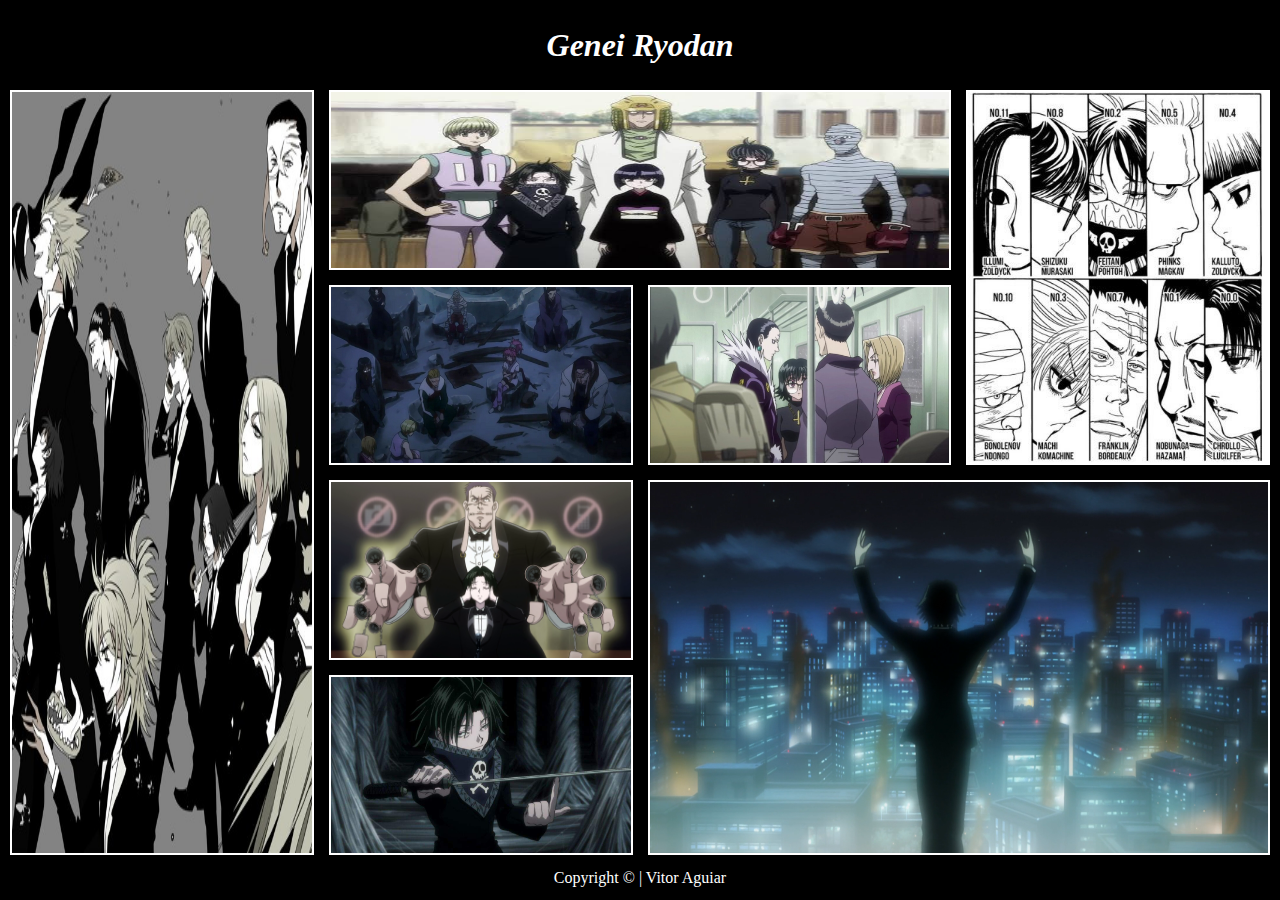
<file: index.html>
<!DOCTYPE html>
<html lang="pt-BR">
<head>
    <meta charset="UTF-8">
    <meta http-equiv="X-UA-Compatible" content="IE=edge">
    <meta name="viewport" content="width=device-width, initial-scale=1.0">
    <link rel="stylesheet" href="style.css">
    <title>Galeria</title>
</head>
<body>
    <header>
        <h1>Genei Ryodan</h1>
    </header>
    <main>
        <div class="galeria-container">
            <a href="img/trupe5.jpg" class="galeria-items">
                <img src="img/trupe5.jpg" alt="">
            </a>
            <a href="img/trupe1.jpg" class="galeria-items">
                <img src="img/trupe1.jpg" alt="">
            </a>
            <a href="img/trupe3.jpg" class="galeria-items">
                <img src="img/trupe3.jpg" alt="">
            </a>
            <a href="img/trupe4.jpg" class="galeria-items">
                <img src="img/trupe4.jpg" alt="">
            </a>
            <a href="img/trupe2.jpg" class="galeria-items">
                <img src="img/trupe2.jpg" alt="">
            </a>
            <a href="img/trupe6.jpg" class="galeria-items">
                <img src="img/trupe6.jpg" alt="">
            </a>
            <a href="img/trupe7.jpg" class="galeria-items">
                <img src="img/trupe7.jpg" alt="">
            </a>
            <a href="img/trupe8.jpg" class="galeria-items">
                <img src="img/trupe8.jpg" alt="">
            </a>
        </div> 
    </main>
    <footer>
        <span>Copyright &copy; | Vitor Aguiar </span>
    </footer>
    
</body>
</html>
</file>
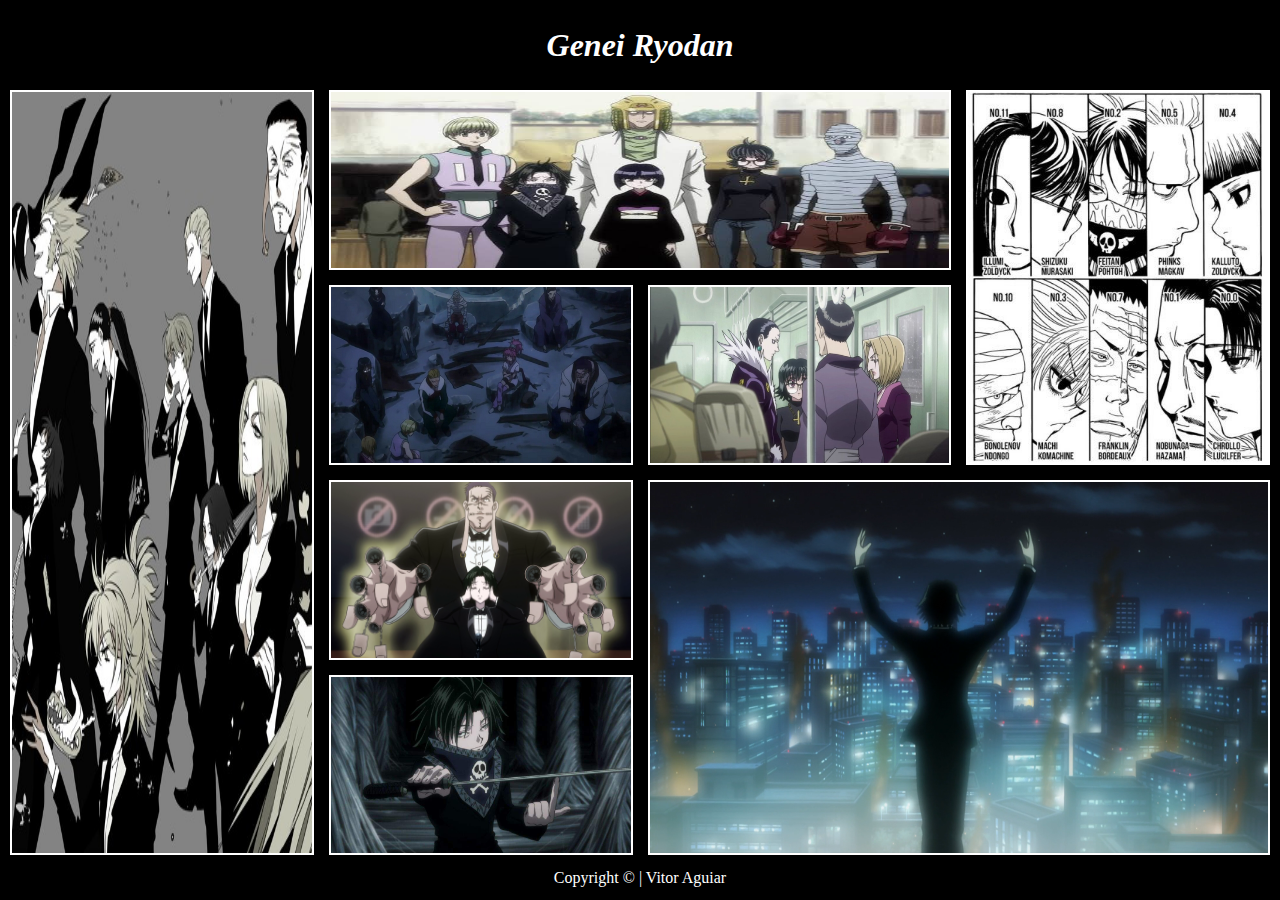
<file: img/index.html>
<!DOCTYPE html>
<html lang="pt-BR">
<head>
    <meta charset="UTF-8">
    <meta http-equiv="X-UA-Compatible" content="IE=edge">
    <meta name="viewport" content="width=device-width, initial-scale=1.0">
    <link rel="stylesheet" href="style.css">
    <title>Galeria</title>
</head>
<body>
    <header>
        <h1>Genei Ryodan</h1>
    </header>
    <main>
        <div class="galeria-container">
            <a href="trupe5.jpg" class="galeria-items">
                <img src="trupe5.jpg" alt="">
            </a>
            <a href="trupe1.jpg" class="galeria-items">
                <img src="trupe1.jpg" alt="">
            </a>
            <a href="trupe3.jpg" class="galeria-items">
                <img src="trupe3.jpg" alt="">
            </a>
            <a href="trupe4.jpg" class="galeria-items">
                <img src="trupe4.jpg" alt="">
            </a>
            <a href="trupe2.jpg" class="galeria-items">
                <img src="trupe2.jpg" alt="">
            </a>
            <a href="trupe6.jpg" class="galeria-items">
                <img src="trupe6.jpg" alt="">
            </a>
            <a href="trupe7.jpg" class="galeria-items">
                <img src="trupe7.jpg" alt="">
            </a>
            <a href="trupe8.jpg" class="galeria-items">
                <img src="trupe8.jpg" alt="">
            </a>
        </div> 
    </main>
    <footer>
        <span>Copyright &copy; | Vitor Aguiar </span>
    </footer>
    
</body>
</html>
</file>
<file: style.css>
*{
    margin: 0;
    padding: 0;
    box-sizing: border-box;
}

body{
    width: 100vw;
    height: 100vh;
    background-color: #000;
    color: #fff;
    display: flex;
    flex-direction: column;
}

header{
    height: 100px;
    display: flex;
    justify-content: center;
    align-items: center;
    font-style: italic;
    font-family: 'Times New Roman', Times, serif;
    font-size: 100%;

}
main{
    flex-grow: 1;
    background-color: #000
   
}
.galeria-container{
    width: 100%;
    height: 100%;
    display: grid;
    gap: 15px;
    grid-auto-rows: 20vh;
    grid-template-areas: 
    "item1 item2 item2 item3"
    "item1 item4 item5 item3"
    "item1 item6 item8 item8"
    "item1 item7 item8 item8"
    ; 
    padding: 0 10px;
}
.galeria-items:nth-child(1){grid-area: item1;}
.galeria-items:nth-child(2){grid-area: item2;}
.galeria-items:nth-child(3){grid-area: item3;}
.galeria-items:nth-child(4){grid-area: item4;}
.galeria-items:nth-child(5){grid-area: item5;}
.galeria-items:nth-child(6){grid-area: item6;}
.galeria-items:nth-child(7){grid-area: item7;}
.galeria-items:nth-child(8){grid-area: item8;}

img{
    width: 100%;
    height: 100%;
    transition: all .2s linear;
}

.galeria-items{
    border: 2px solid #fff;
    box-shadow: 5px 5px 5px #000;
    overflow: hidden;
}
.galeria-items img:hover{
    transform: scale(110%);
    filter: grayscale(100%);
}


footer{
    height: 50px;
    display: flex;
    justify-content: center;
    align-items: center;
}
</file>
<file: img/style.css>
*{
    margin: 0;
    padding: 0;
    box-sizing: border-box;
}

body{
    width: 100vw;
    height: 100vh;
    background-color: #000;
    color: #fff;
    display: flex;
    flex-direction: column;
}

header{
    height: 100px;
    display: flex;
    justify-content: center;
    align-items: center;
    font-style: italic;
    font-family: 'Times New Roman', Times, serif;
    font-size: 100%;

}
main{
    flex-grow: 1;
    background-color: #000
   
}
.galeria-container{
    width: 100%;
    height: 100%;
    display: grid;
    gap: 15px;
    grid-auto-rows: 20vh;
    grid-template-areas: 
    "item1 item2 item2 item3"
    "item1 item4 item5 item3"
    "item1 item6 item8 item8"
    "item1 item7 item8 item8"
    ; 
    padding: 0 10px;
}
.galeria-items:nth-child(1){grid-area: item1;}
.galeria-items:nth-child(2){grid-area: item2;}
.galeria-items:nth-child(3){grid-area: item3;}
.galeria-items:nth-child(4){grid-area: item4;}
.galeria-items:nth-child(5){grid-area: item5;}
.galeria-items:nth-child(6){grid-area: item6;}
.galeria-items:nth-child(7){grid-area: item7;}
.galeria-items:nth-child(8){grid-area: item8;}

img{
    width: 100%;
    height: 100%;
    transition: all .2s linear;
}

.galeria-items{
    border: 2px solid #fff;
    box-shadow: 5px 5px 5px #000;
    overflow: hidden;
}
.galeria-items img:hover{
    transform: scale(110%);
    filter: grayscale(100%);
}


footer{
    height: 50px;
    display: flex;
    justify-content: center;
    align-items: center;
}
</file>
